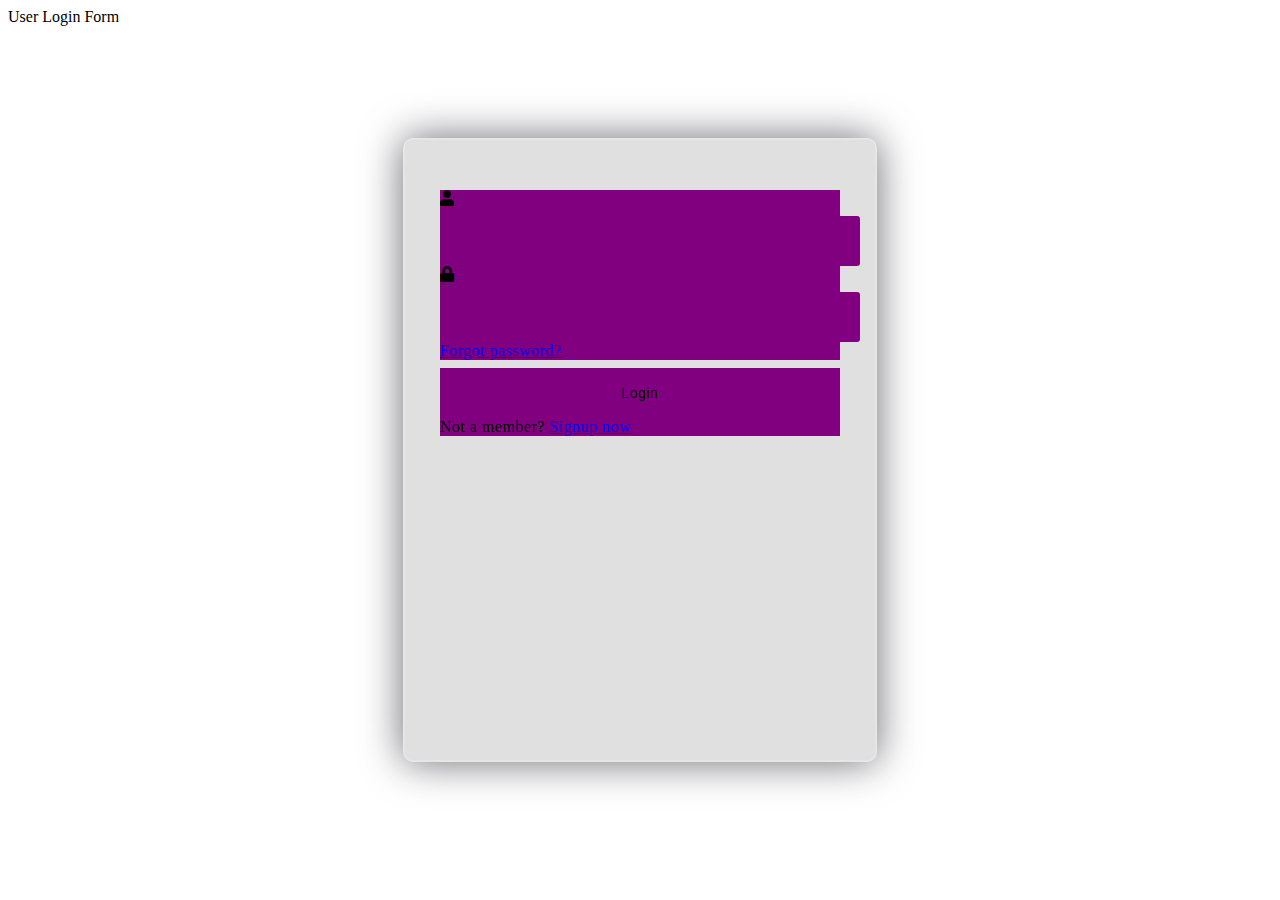
<file: assets/login.html>
<!DOCTYPE html>
<html lang="en" dir="ltr">
  <head>
    <meta charset="utf-8">
    <meta name="viewport" content="width=device-width, initial-scale=1.0">
     <title>Login Form</title> 
     <link rel="stylesheet" href="https://cdnjs.cloudflare.com/ajax/libs/font-awesome/5.15.2/css/all.min.css"/>
     <link rel="stylesheet" href="./css/login.css">
  </head>
  <body>
    <div class="container"> <!--Main Container Start-->
      <div class="wrapper"> <!--Wrapper Container Start-->
        <div class="title"><span> User Login Form</span></div>
        <form action="#">
          <div class="row"> <!--1s Div Start-->
            <i class="fas fa-user"></i> <!--User Profile Icon-->
            <input type="text" placeholder="Email or Phone" required>
          </div> <!--1st Div End-->

          <div class="row"> <!--2nc Div Start-->
            <i class="fas fa-lock"></i> <!--Password Icon-->
            <input type="password" placeholder="Password" required>
          </div> <!--2nd Div End-->

          <div class="pass"><a href="#">Forgot password?</a></div>
          <div class="row button">
            <input type="submit" value="Login">
          </div>
          <div class="signup-link">Not a member? <a href="#">Signup now</a></div>
        </form>
      </div> <!--Wrapper Container End-->
    </div> <!--Main Container End-->
  </body>
</html>
</body>
</html>
</file>
<file: assets/css/login.css>
.form-container{
    width: 430px;
    height: 520px;
    position: absolute;
    transform: translate(-50%,-50%);
    left: 50%;
    top: 50%;
    display: none;
}

form{
    height: 520px;
    width: 400px;
    /*background-color: var(--secondary-color);*/
    background-color : #e0e0e0;
    position: absolute;
    transform: translate(-50%,-50%);
    top: 50%;
    left: 50%;
    border-radius: 10px;
    backdrop-filter: blur(10px);
    border: 2px solid rgba(255,255,255,0.2);
    box-shadow: 0 0 40px rgba(8,7,16,0.6);
    padding: 50px 35px;

}
#username{
    /* background-color: var(--third-color); */
    background-color: purple;
}

form *{
    /*color: #ffffff;*/
    letter-spacing: 0.5px;
    outline: none;
    border: none;
    /* color: var(--secondary-color); */
    background-color: purple;
}
form h3{
    font-size: 32px;
    font-weight: 500;
    line-height: 42px;
    text-align: center;
}

label{
    display: block;
    margin-top: 30px;
    font-size: 16px;
    font-weight: 500;
}
input{
    display: block;
    height: 50px;
    width: 100%;
    /* background-color: var(--third-color); */
    background-color: purple;
    border-radius: 3px;
    /*border: 2px solid var(--secondary-color);*/
    padding: 0 10px;
    margin-top: 8px;
    font-size: 14px;
    font-weight: 300;
}
::placeholder{
    /* color: var(--secondary-color); */
    color: purple;
}
button.Login-button{
    margin-top: 50px;
    width: 100%;
    /* background-color: var(--primary-color); */

    background-color: skyblue;

    /* color: var(--third-color); */
    background-color: purple;
    padding: 15px 0;
    font-size: 18px;
    font-weight: 600;
    border-radius: 5px;
    cursor: pointer;
}
.social{
    margin-top: 30px;
    display: flex;
}
.social div{
    width: 150px;
    border-radius: 3px;
    padding: 5px 10px 10px 5px;
    background: rgba(255, 255, 255, 0.27);
    color: #eaf0fb;
    text-align: center;
}
.social div:hover{
    background-color: rgba(255,255,255,0.47);
}
.social .fb{
    margin-left: 25px;
}
.social i{
    margin-right: 4px;
}
</file>
